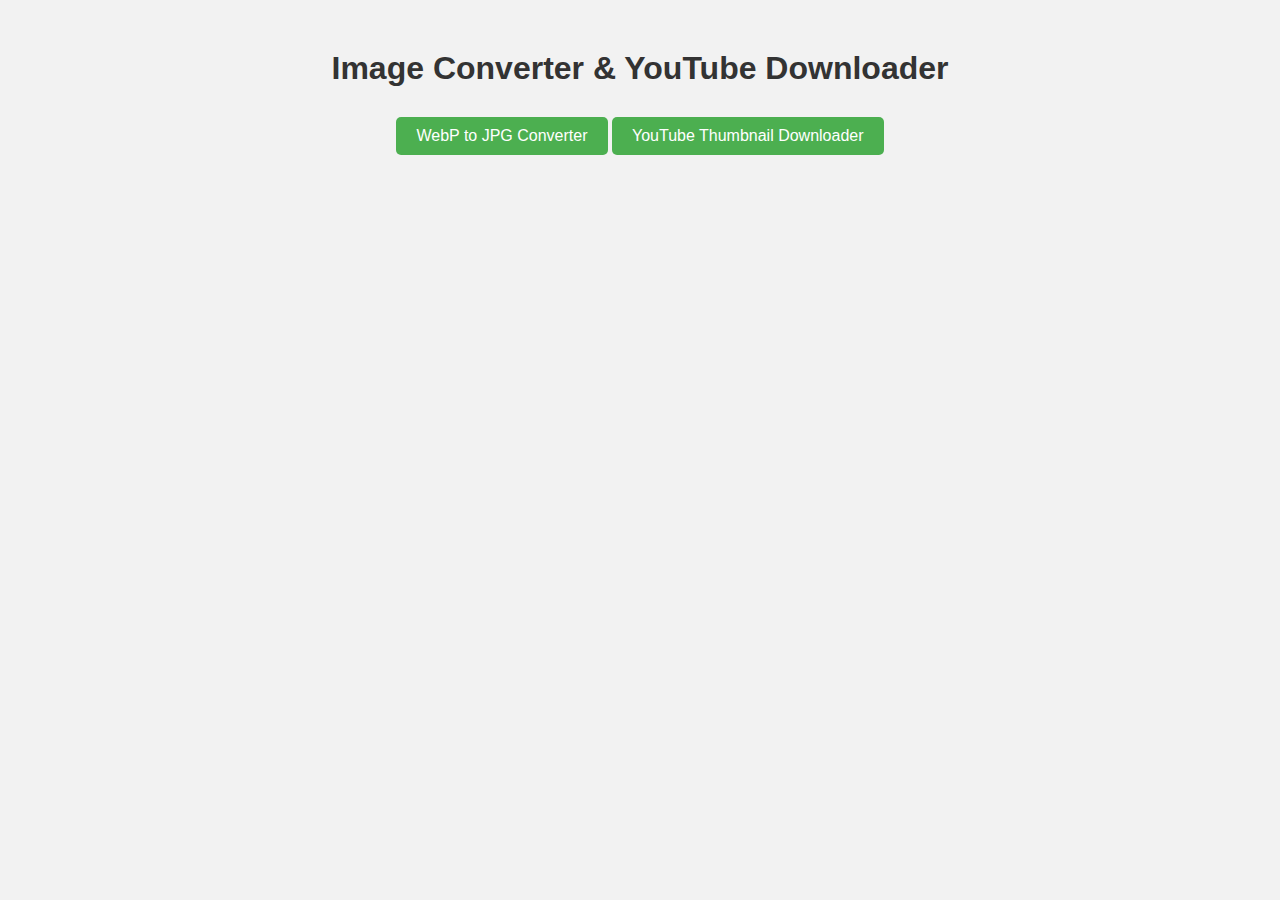
<file: index.html>
<!DOCTYPE html>
<html lang="en">
<head>
<meta charset="UTF-8">
<meta name="viewport" content="width=device-width, initial-scale=1.0">
<title>Image Converter & YouTube Downloader</title>
<link rel="stylesheet" href="style.css">
</head>
<center>
    <body>
        <h1>Image Converter & YouTube Downloader</h1>
        <button onclick="redirectToWebToJpg()" id="wtj">WebP to JPG Converter</button>
        <button onclick="redirectToYoutubeDownloader()" id="ytd">YouTube Thumbnail Downloader</button>
      
        <script>
          function redirectToWebToJpg() {
            window.location.href = 'web_to_jpg.html';
          }
      
          function redirectToYoutubeDownloader() {
            window.location.href = 'youtube_thum_downloder.html';
          }
        </script>
      </body>

    
</center>



</html>
</file>
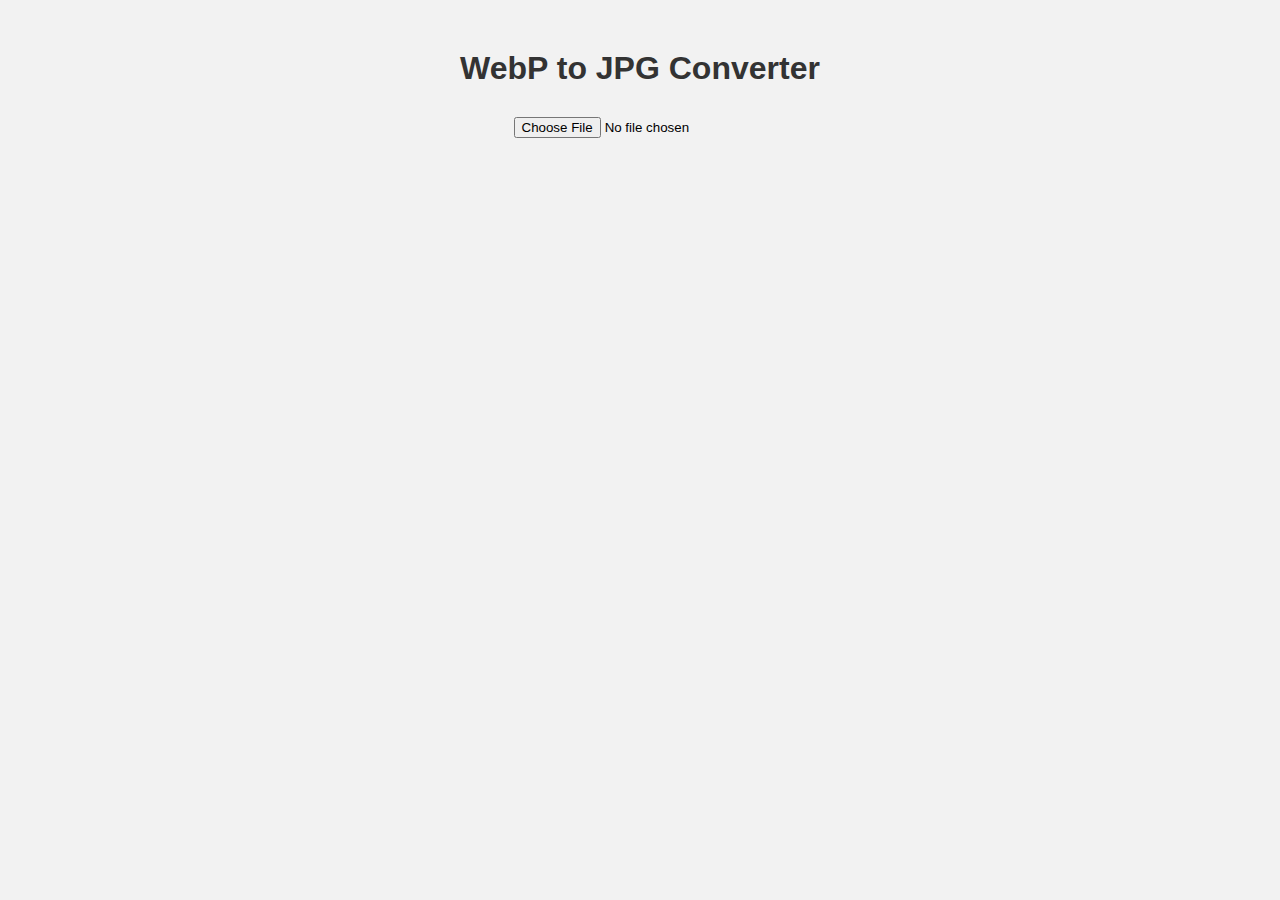
<file: web_to_jpg.html>
<!DOCTYPE html>
<html lang="en">
<head>
<meta charset="UTF-8">
<meta name="viewport" content="width=device-width, initial-scale=1.0">
<link rel="stylesheet" href="style.css">
<title>WebP to JPG Converter</title>
</head>
<body>
  <h1>WebP to JPG Converter</h1>
  <input type="file" accept="image/*" onchange="convertWebpToJpg(event)">
  <div id="output"></div>

  <script>
    function convertWebpToJpg(event) {
      const file = event.target.files[0];
      if (file) {
        const reader = new FileReader();
        reader.onload = function (e) {
          const img = new Image();
          img.onload = function () {
            const canvas = document.createElement('canvas');
            canvas.width = img.width;
            canvas.height = img.height;
            const ctx = canvas.getContext('2d');
            ctx.drawImage(img, 0, 0);
            canvas.toBlob(function (blob) {
              const url = URL.createObjectURL(blob);
              const link = document.createElement('a');
              link.href = url;
              link.setAttribute('download', 'converted.jpg');
              link.innerText = 'Download JPG';
              document.getElementById('output').innerHTML = '';
              document.getElementById('output').appendChild(link);
            }, 'image/jpeg', 1);
          };
          img.src = e.target.result;
        };
        reader.readAsDataURL(file);
      }
    }
  </script>
</body>
</html>
</file>
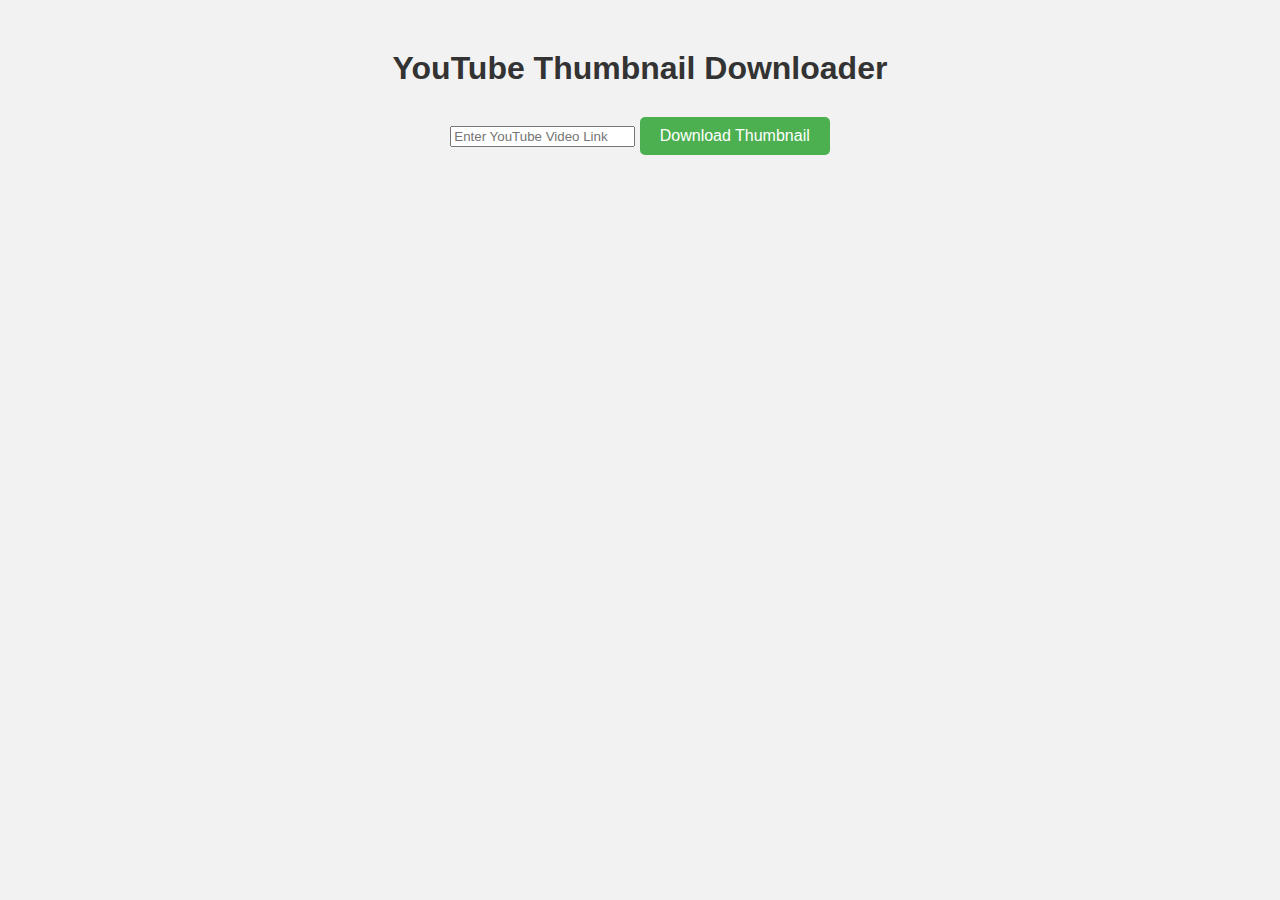
<file: youtube_thum_downloder.html>
<!DOCTYPE html>
<html lang="en">
<head>
<meta charset="UTF-8">
<meta name="viewport" content="width=device-width, initial-scale=1.0">
<link rel="stylesheet" href="style.css">
<title>YouTube Thumbnail Downloader</title>
</head>
<body>
  <h1>YouTube Thumbnail Downloader</h1>
  <input type="text" id="videoLinkInput" placeholder="Enter YouTube Video Link">
  <button onclick="downloadThumbnail()" id="ytbutton">Download Thumbnail</button>
  <div id="output"></div>

  <script>
    function getVideoIdFromLink(link) {
      const videoIdRegex = /(?:https?:\/\/)?(?:www\.)?(?:youtube\.com\/(?:[^/]+\/.+\/|(?:v|e(?:mbed)?)\/|.*[?&]v=)|youtu\.be\/)([^"&?/\s]{11})/;
      const match = link.match(videoIdRegex);
      return match ? match[1] : null;
    }

    function downloadThumbnail() {
      const videoLink = document.getElementById('videoLinkInput').value.trim();
      const videoId = getVideoIdFromLink(videoLink);

      if (videoId) {
        const thumbnailUrl = `https://img.youtube.com/vi/${videoId}/maxresdefault.jpg`;
        const link = document.createElement('a');
        link.href = thumbnailUrl;
        link.setAttribute('target', '_blank'); // Open in a new tab
        link.setAttribute('download', `thumbnail_${videoId}.jpg`);
        link.innerText = 'Download Thumbnail';
        document.getElementById('output').innerHTML = '';
        document.getElementById('output').appendChild(link);
      } else {
        alert('Please enter a valid YouTube Video Link');
      }
    }
  </script>
</body>
</html>
</file>
<file: style.css>
body {
    font-family: Arial, Helvetica, sans-serif;
    text-align: center;
    background-color: #f2f2f2;
    margin: 0;
    padding: 0;
}

h1 {
    margin-top: 50px;
    margin-bottom: 30px;
    color: #333;
}

button {
    padding: 10px 20px;
    font-size: 16px;
    background-color: #4caf50;
    color: white;
    border: none;
    border-radius: 5px;
    cursor: pointer;
    transition: background-colour 0.3s;
}

button:hover{
    background-color: #45a049;
}
button.clicked {
    animation: scaleUp 0.3s ease-in-out;
}

@keyframes scaleUp {
    0%{
        transform: scale(1);
    }
    50%{
        transform: scale(1.1);
    }
    100%{
        transform: scale(1);
    }
}

.buttin-container {
    margin-top: 20px;
}

.buttin-container button {
    padding: 10px 20px;
    font-size: 16px;
    background-color: #4caf50;
    color: white;
    border-radius: 5px;
    cursor: pointer;
    transition: background-colour 0.3s;
    margin: 0 10px;
}

.buttin-container button:hover {
    background-color: #45a049;
    color: aquamarine;
}
</file>
